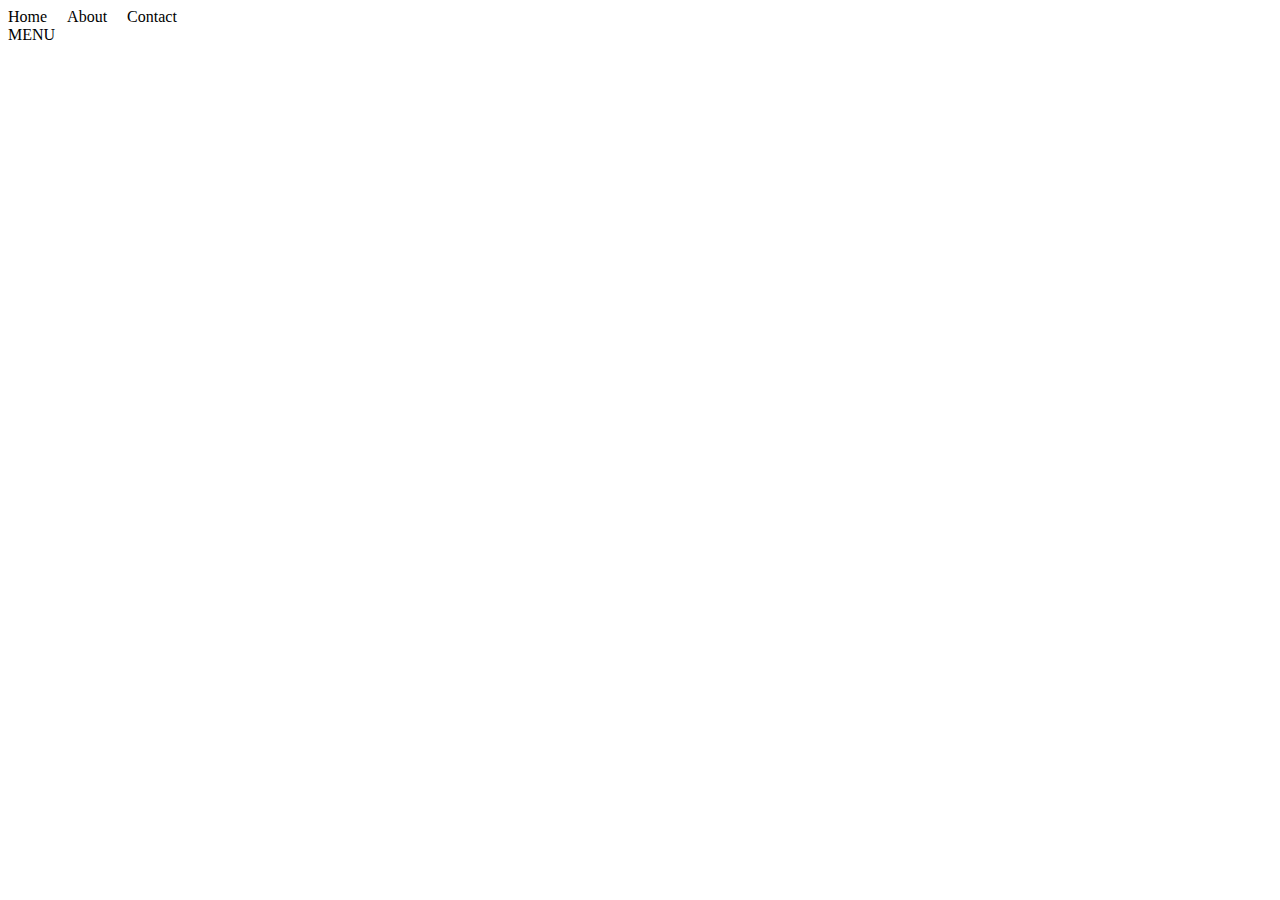
<file: css.html>
<!DOCTYPE html>
<html lang="en">
<head>
    <meta charset="UTF-8">
    <meta name="viewport" content="width=device-width, initial-scale=1.0">
    <title>Document</title>
    <style>
        /*desktop*/
        ul{
            list-style: none;
            padding: 0;
            margin: 0;
        }
        .desktop ul{
            display: flex;
        }
        .desktop ul > li{
           margin-right: 20px;
        }
        .monile-menu,
        .mobile{
            display: none;
        }
        @media screen and (max-width: 768px){
            .desktop{
                display: none;
            }
            .mobile-menu{
                display: block;
            }
            .mobile-menu:hover + .mobile{
                display: block;
            }
        
        }
        
    </style>
</head>
<body>
    <div class="desktop">
        <ul>
            <li>Home</li>
            <li>About</li>
            <li>Contact</li>
        </ul>

    </div>
    <div class="mobile-menu">MENU</div>
    <div class="mobile">
        <ul>
            <li>Home</li>
            <li>About</li>
            <li>Contact</li>
        </ul>
      
      

</body>
</html>
</file>
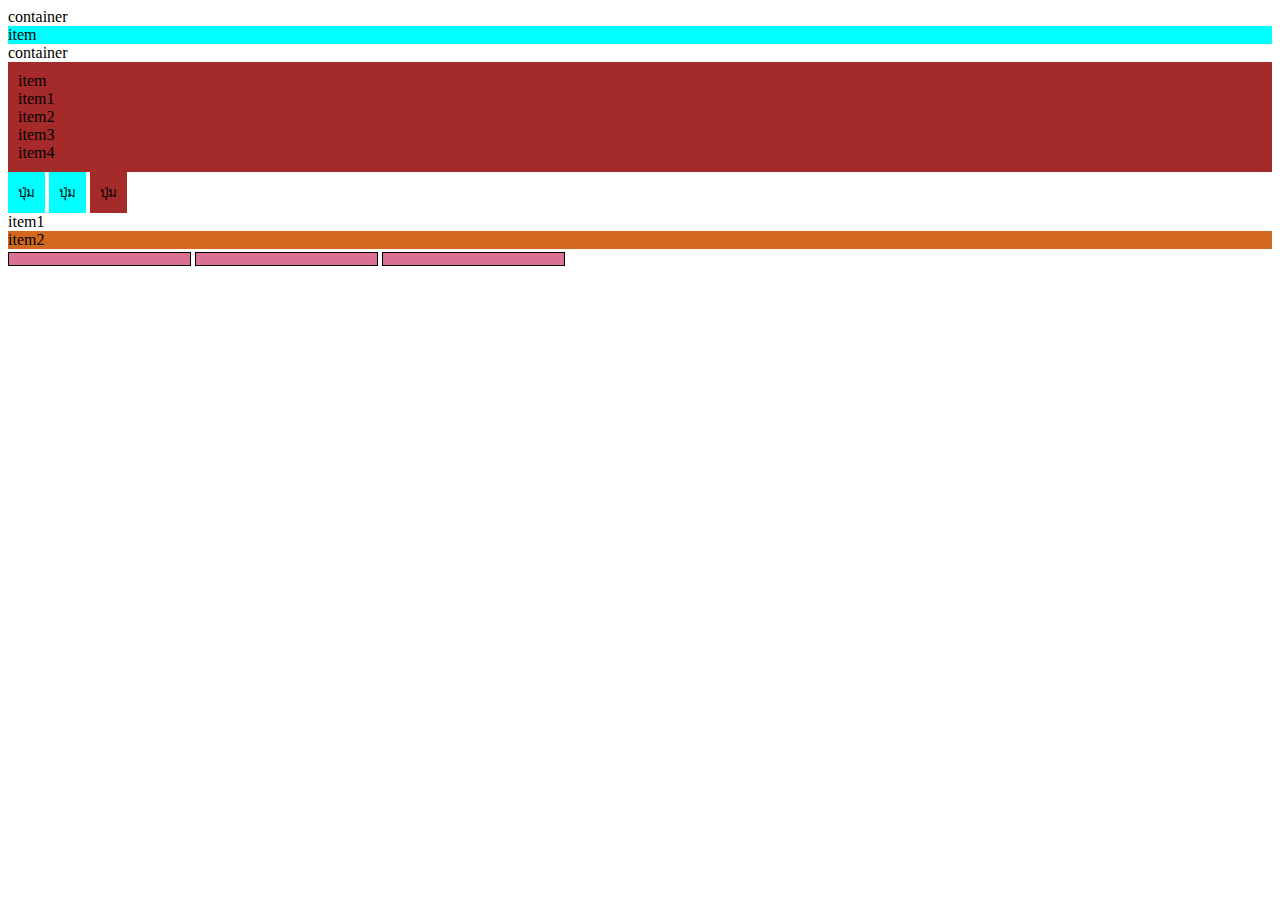
<file: index2.html>
<!DOCTYPE html>
<html lang="en">
<head>
    <meta charset="UTF-8">
    <meta name="viewport" content="width=device-width, initial-scale=1.0">
    <title>Document</title>
    <style>
        .container .item{
            background-color: aqua;
        }
        .main-container >.item{
            background-color: brown;
            padding: 10px;
        }
        .button {
            background-color: aqua;
            border: 0;
            padding: 10px;
        }
        \.button.active {
            background-color: blueviolet;
        
        }
        .button.danger{
            background-color: brown;
        }
        .item1 + .item2{
            background-color: chocolate;
        }
        input[type=text]{
            background-color: palevioletred;
            border: 1px solid black;
            height: 10px;
            
        }
    </style>
</head>
<body>
    <div class="container">
        container
        <div class="item">
            item
    </div>
    </div>



    <div class="main-container">
        container
        <div class="item">
            item
            <div class="item">
                item1
            </div>
                  <div class="item">
                      item2
                  </div>
                         <div class="item">
                            item3
                         </div>
                              <div class="item">
                                   item4
                              </div>
        </div>                      
    </div>

    <!--3.-->
    <button class="button">ปุ่ม</button>
    <button class="button active">ปุ่ม</button>
    <button class="button danger">ปุ่ม</button>

    <!--4.เพื่อนกัน (adjacent)-->
    <div class="item1">item1</div>
   <div class="item2">item2</div>

   <!--5.-->
   <input type="text" name="username">
   <input type="text" name="password">
   <input type="text" name="email">
</body>
</html>
</file>
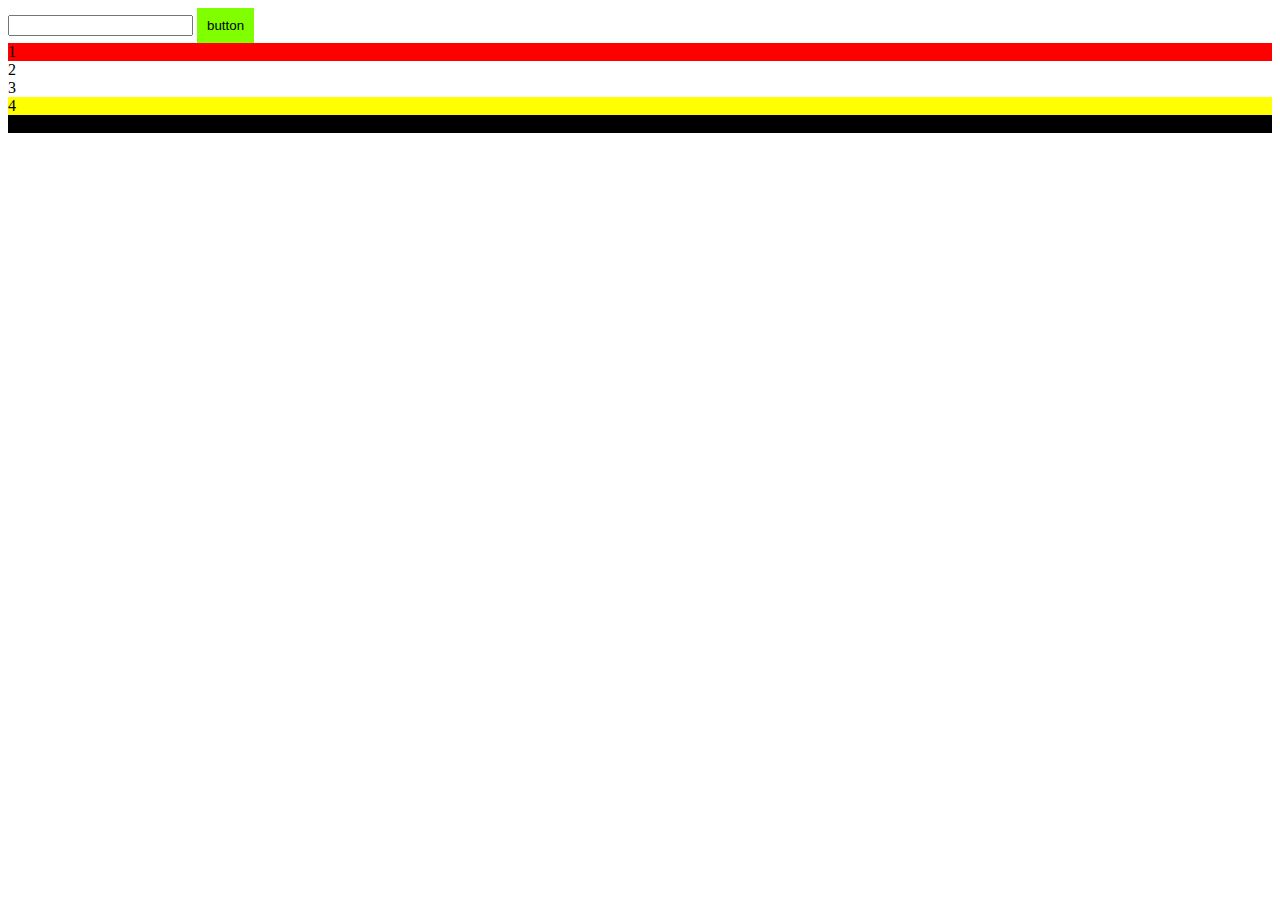
<file: index3.html>
<!DOCTYPE html>
<html lang="en">
<head>
    <meta charset="UTF-8">
    <meta name="viewport" content="width=device-width, initial-scale=1.0">
    <title>Document</title>
    <style>
        .button{
            background-color: chartreuse;
            border: 0;
            padding: 10px;
        }
        .button:hover{
            background-color: burlywood;
        }
        .button.active{
            background-color: blueviolet;
        }
        .button:focus{
            background-color:pink;
        }
        .input :focus{
            background-color: cadetblue;
        }
        .container .item:first-child{
            background-color: red;
        }
        .container .item:nth-child(4){
            background-color: yellow;
        }
        .container .item:last-child{
            background-color: black;
        }
    </style>
</head>
<body>
    <!--ปุ่มเปลี่ยนสีได้-->
    <input type="taxt">
    <button class="button">button</button>
    <!--body-->
    <div>
        <div class="container">
            <div class="item">1</div>
            <div class="item">2</div>
            <div class="item">3</div>
            <div class="item">4</div>
            <div class="item">5</div>
         </div>
    </div>
</body>
</html>
</file>
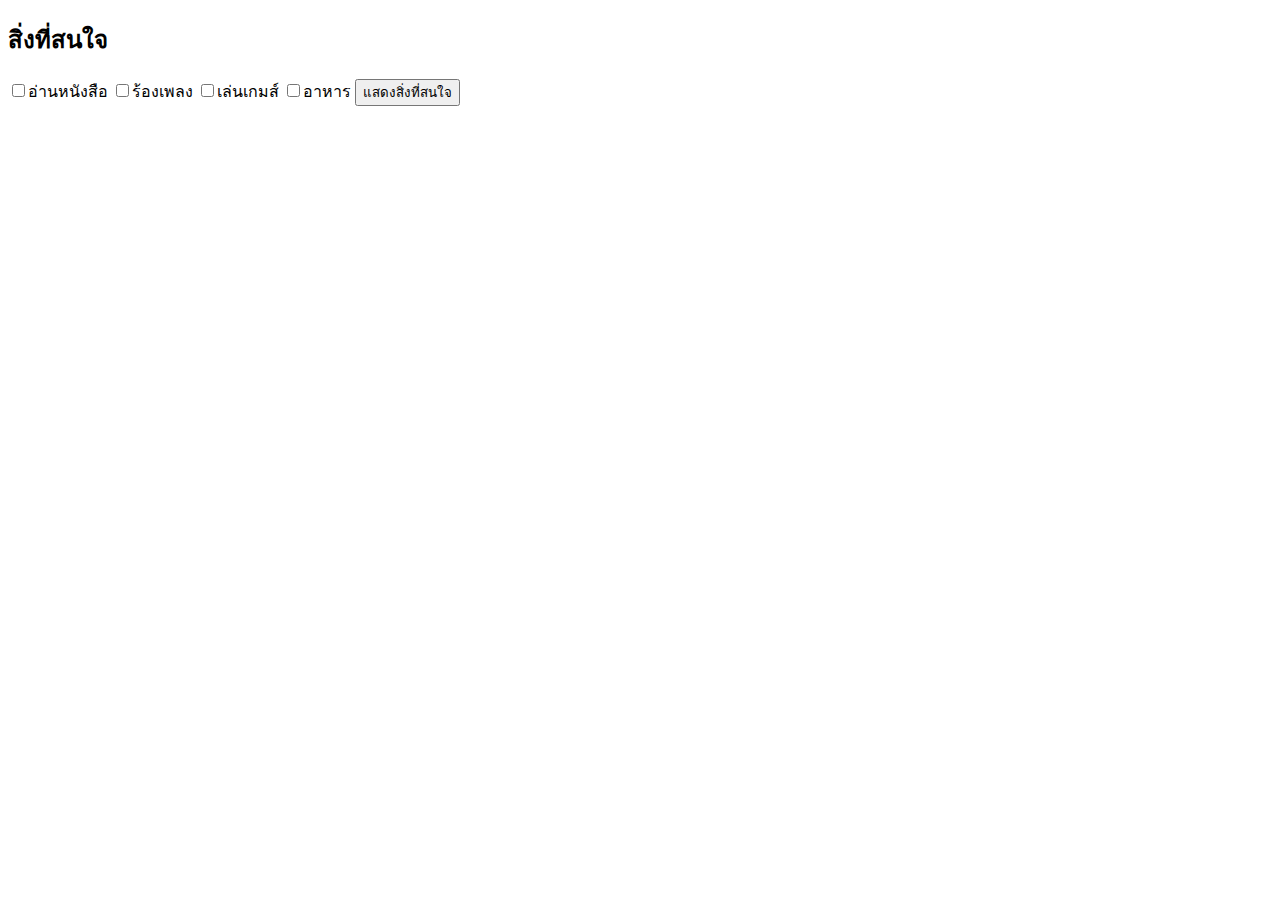
<file: testjs.html>
<!DOCTYPE html>
<html lang="en">
<head>
    <meta charset="UTF-8">
    <meta name="viewport" content="width=device-width, initial-scale=1.0">
    <title>Document</title>
</head>
<body>
    <div>
        <h2>สิ่งที่สนใจ</h2>
        <div id="content">

        </div>
    </div>
    <input type="checkbox" name="interest" value="อ่านหนังสือ">อ่านหนังสือ
    <input type="checkbox" name="interest" value="ร้องเพลง">ร้องเพลง
    <input type="checkbox" name="interest" value="เล่นเกมส์">เล่นเกมส์
    <input type="checkbox" name="interest" value="อาหาร">อาหาร
    <button onclick="SubmitInterest()">แสดงสิ่งที่สนใจ</button>


    <script>
        function SubmitInterest(){
            let interestDOM = document.querySelectorAll('input[name="interest"]');
            let contentHTML = '<ul>';
            for(let i = 0; i < interestDOM.length; i++){
                if(interestDOM[i].checked){
                    contentHTML += '<li>'+ interestDOM[i].value + '</li>';
                }
            }
            contentHTML += '</ul>';
            // console.log(contentHTML);

            let contentDOM = document.getElementById('content');
            contentDOM.innerHTML = contentHTML;
           
             
        }
       
    </script>

   
</body>
</html>
</file>
